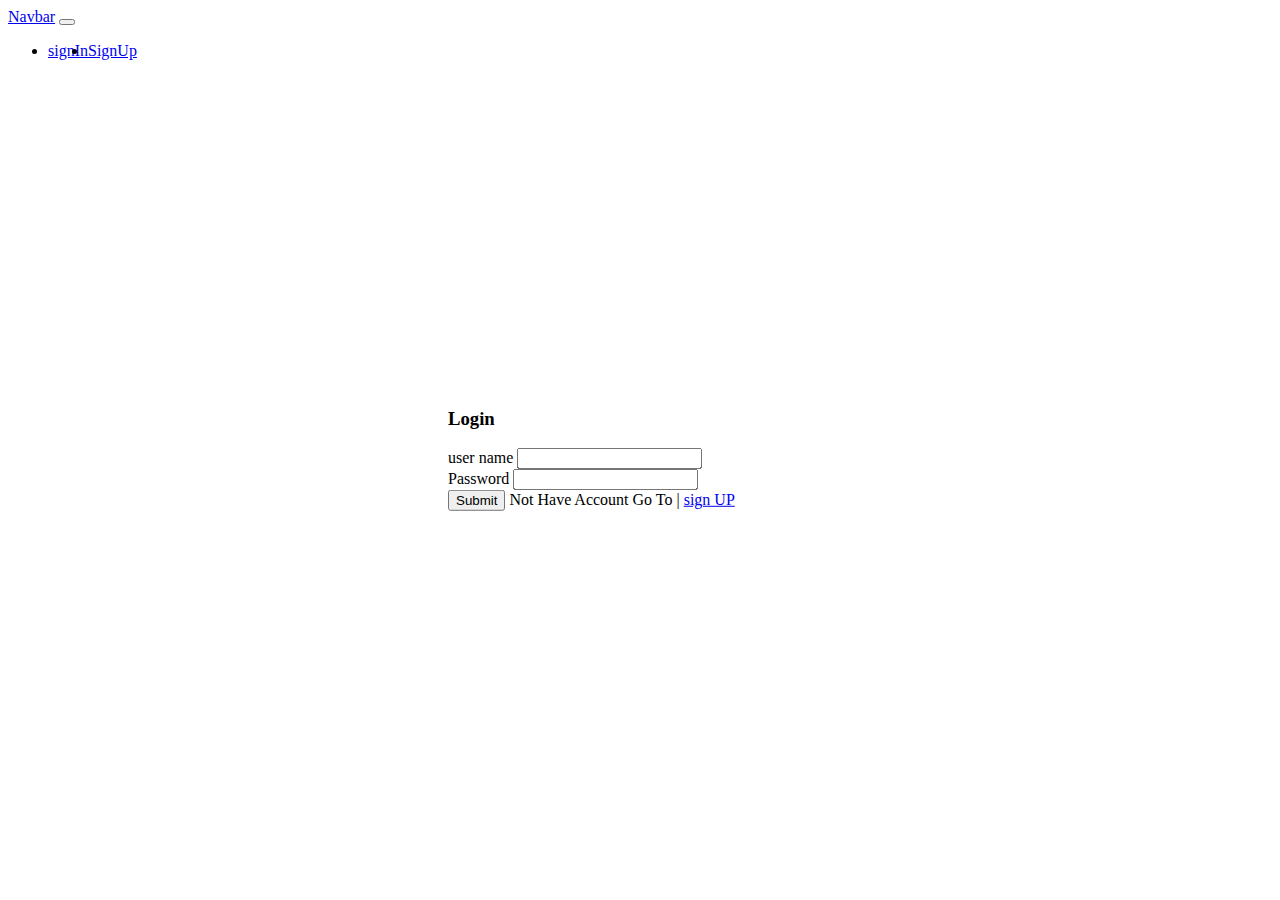
<file: login.html>
<!DOCTYPE html>
<html lang="en">
<head>
    <meta charset="UTF-8">
    <meta http-equiv="X-UA-Compatible" content="IE=edge">
    <meta name="viewport" content="width=device-width, initial-scale=1.0">
    <title>Shopping Cart | login Page</title>
    <link href="https://cdn.jsdelivr.net/npm/bootstrap@5.0.2/dist/css/bootstrap.min.css" rel="stylesheet" integrity="sha384-EVSTQN3/azprG1Anm3QDgpJLIm9Nao0Yz1ztcQTwFspd3yD65VohhpuuCOmLASjC" crossorigin="anonymous">
    <link rel="stylesheet" href="css/style.css">
</head>
<body>
    <nav class="navbar navbar-expand-lg navbar-light bg-light">
        <div class="container-fluid">
            <a class="navbar-brand" href="#">Navbar</a>
            <button class="navbar-toggler" type="button" data-bs-toggle="collapse" data-bs-target="#navbarNav" aria-controls="navbarNav" aria-expanded="false" aria-label="Toggle navigation">
                <span class="navbar-toggler-icon"></span>
            </button>
            <div class="collapse navbar-collapse" id="navbarNav">
                <ul class="navbar-nav">
                    <li class="nav-item">
                        <a class="nav-link active" aria-current="page" href="login.html">signIn</a>
                    </li>
                    <li class="nav-item">
                        <a class="nav-link" href="register.html">SignUp</a>
                    </li>
                </ul>
            </div>
        </div>
    </nav>
    <div class="container">
        <section class="login">
            <h3>Login</h3>
            <form >
                <div class="mb-3">
                  <label for="iduserName" class="form-label">user name</label>
                  <input type="text" class="form-control" id="iduserName" aria-describedby="emailHelp">
                </div>
                <div class="mb-3">
                  <label for="idPassword" class="form-label">Password</label>
                  <input type="password" class="form-control" id="idPassword">
                </div>
                <button type="submit" class="btn btn-primary" id="btnSubmit">Submit</button>
                Not Have Account Go To | <a href="register.html">sign UP</a>
            </form>
        </section>
        
    </div>
    <script src="https://cdn.jsdelivr.net/npm/bootstrap@5.0.2/dist/js/bootstrap.bundle.min.js" integrity="sha384-MrcW6ZMFYlzcLA8Nl+NtUVF0sA7MsXsP1UyJoMp4YLEuNSfAP+JcXn/tWtIaxVXM" crossorigin="anonymous"></script>
    <script src="js/data.js"></script>
    <script src="js/login.js"></script>
</body>
</html>
</file>
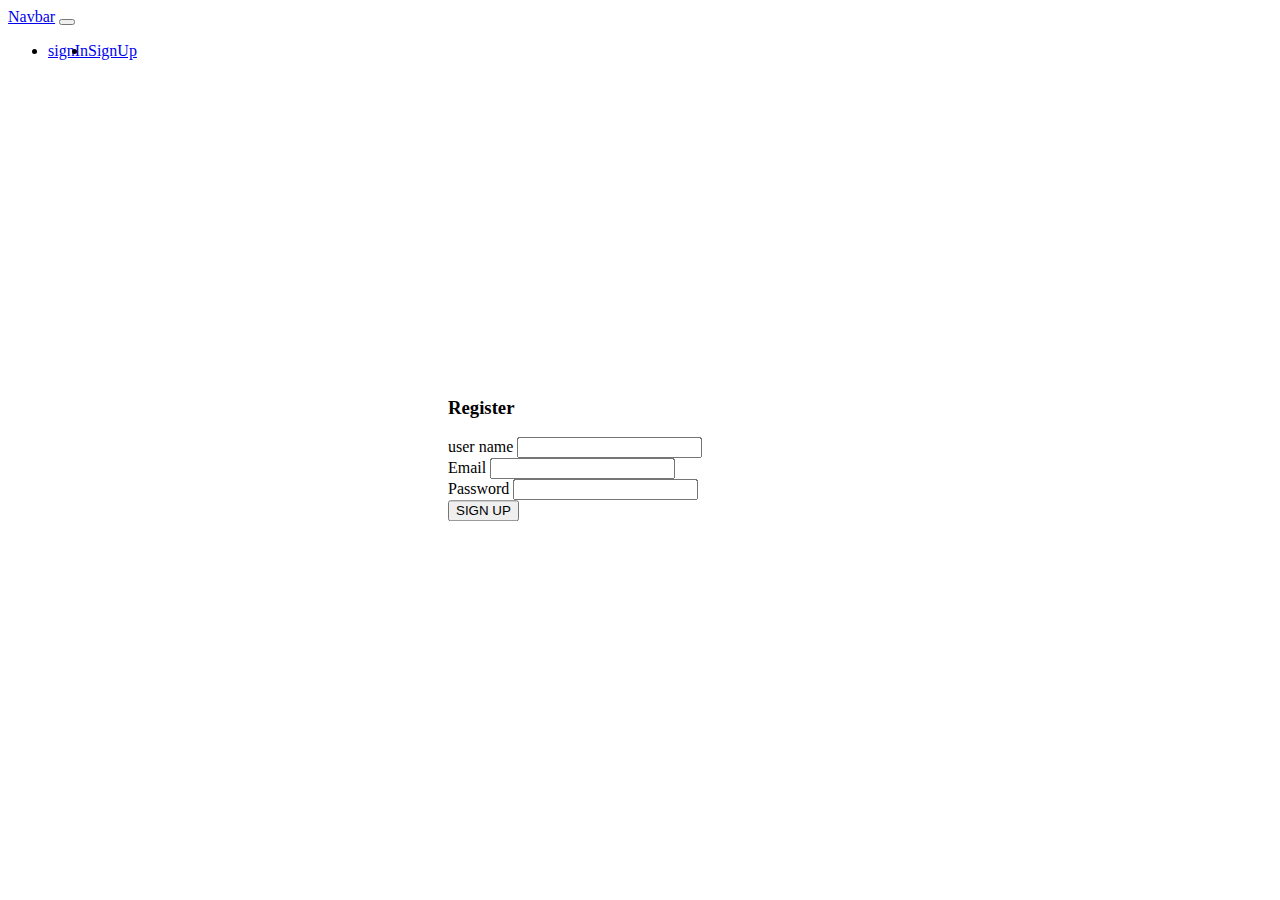
<file: register.html>
<!DOCTYPE html>
<html lang="en">
<head>
    <meta charset="UTF-8">
    <meta http-equiv="X-UA-Compatible" content="IE=edge">
    <meta name="viewport" content="width=device-width, initial-scale=1.0">
    <title>Shopping Cart | login Page</title>
    <link href="https://cdn.jsdelivr.net/npm/bootstrap@5.0.2/dist/css/bootstrap.min.css" rel="stylesheet" integrity="sha384-EVSTQN3/azprG1Anm3QDgpJLIm9Nao0Yz1ztcQTwFspd3yD65VohhpuuCOmLASjC" crossorigin="anonymous">
    <link rel="stylesheet" href="css/style.css">
</head>
<body>
    <nav class="navbar navbar-expand-lg navbar-light bg-light">
        <div class="container-fluid">
            <a class="navbar-brand" href="#">Navbar</a>
            <button class="navbar-toggler" type="button" data-bs-toggle="collapse" data-bs-target="#navbarNav" aria-controls="navbarNav" aria-expanded="false" aria-label="Toggle navigation">
                <span class="navbar-toggler-icon"></span>
            </button>
            <div class="collapse navbar-collapse" id="navbarNav">
                <ul class="navbar-nav">
                    <li class="nav-item">
                        <a class="nav-link active" aria-current="page" href="login.html">signIn</a>
                    </li>
                    <li class="nav-item">
                        <a class="nav-link" href="register.html">SignUp</a>
                    </li>
                </ul>
            </div>
        </div>
    </nav>
    <div class="container">
        <section class="login">
            <form >
                <h3>Register</h3>
                <div class="mb-3">
                  <label for="iduserName" class="form-label">user name</label>
                  <input type="text" class="form-control" id="iduserName" aria-describedby="emailHelp">
                </div>
                <div class="mb-3">
                  <label for="idemail" class="form-label">Email</label>
                  <input type="email" class="form-control" id="idemail" aria-describedby="emailHelp">
                </div>
                <div class="mb-3">
                  <label for="idPassword" class="form-label">Password</label>
                  <input type="password" class="form-control" id="idPassword">
                </div>
                <button type="submit" class="btn btn-primary" id="btnRegester">SIGN UP</button>
              </form>
        </section>
        
    </div>
    <script src="https://cdn.jsdelivr.net/npm/bootstrap@5.0.2/dist/js/bootstrap.bundle.min.js" integrity="sha384-MrcW6ZMFYlzcLA8Nl+NtUVF0sA7MsXsP1UyJoMp4YLEuNSfAP+JcXn/tWtIaxVXM" crossorigin="anonymous"></script>
    <script src="js/codeRegister.js"></script>
</body>
</html>
</file>
<file: css/style.css>
.login{
    width:30%;
    position: absolute;
    top: 50%;
    left:50%;
    transform: translate(-50%,-50%);
}
#user{
    display:none;
}
.img-fluid{
    height:100%;
}
.navbar-nav{
    display:inline-flex !important;
}
.shoppingCart{
    position: absolute;
    top: 50px;
    right: 65px;
    display:none
}
</file>
